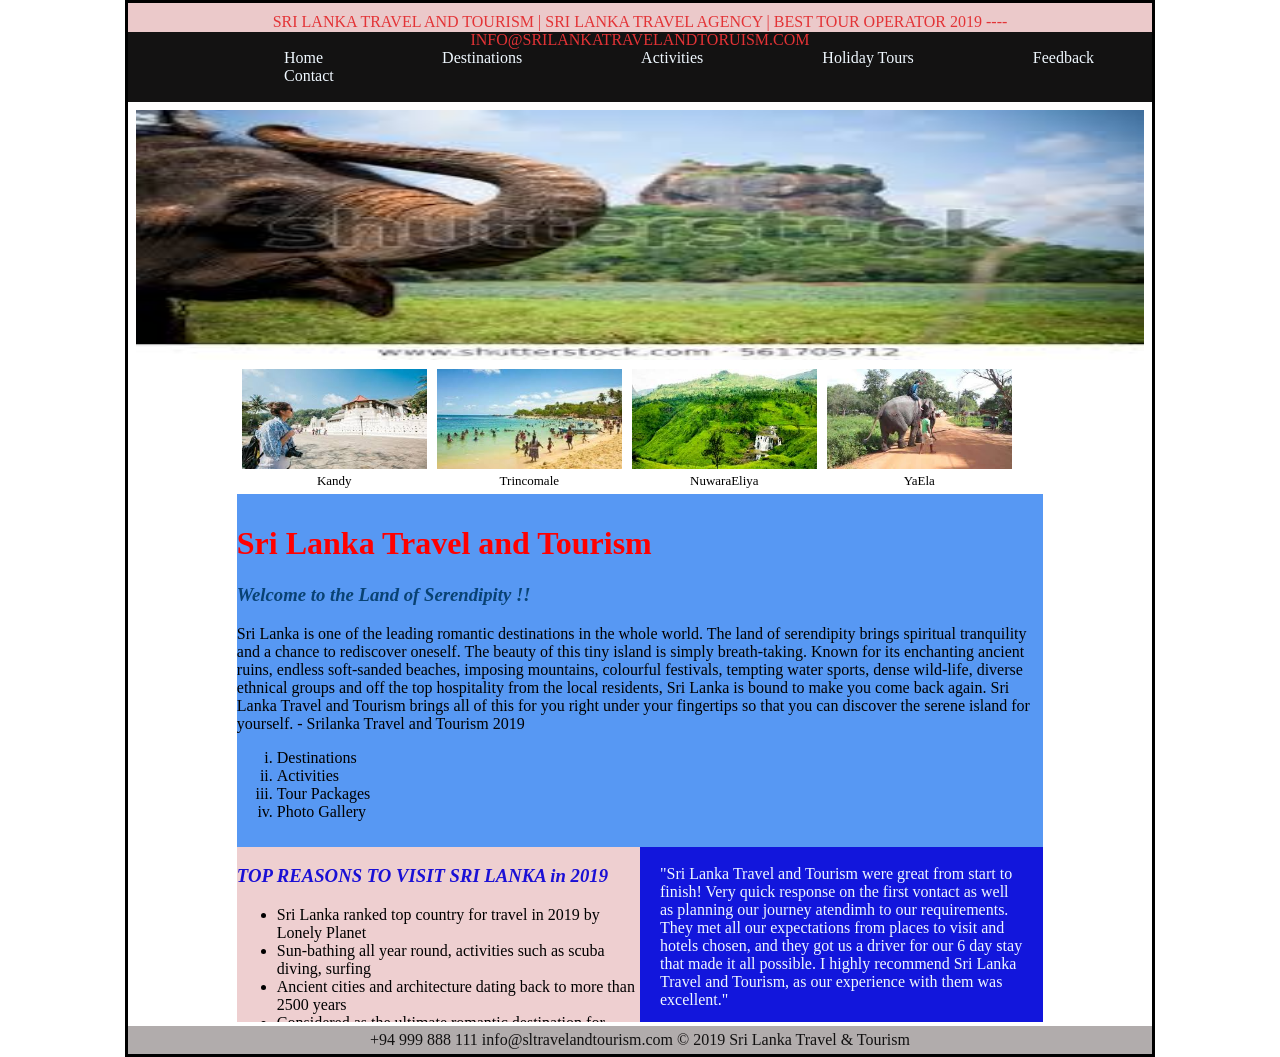
<file: index.html>
<!doctype html>
<html>
<head>
<meta charset="utf-8">
<title>Untitled Document</title>
	<link rel="stylesheet" href="style.css">
</head>

<body class="index">
	<div class="header">SRI LANKA TRAVEL AND TOURISM | SRI LANKA TRAVEL AGENCY | BEST TOUR OPERATOR 2019 ----INFO@SRILANKATRAVELANDTORUISM.COM
	</div>
	<div class="navi">
		<ul>
			<li><a href="pages/home.html" target="frame">Home</a></li>
			<li><a href="pages/destinations.html" target="frame">Destinations</a></li>
			<li><a href="pages/activities.html" target="frame">Activities</a></li>
			<li><a href="index.html">Holiday Tours</a></li>
			<li><a href="index.html">Feedback</a></li>
			<li><a href="pages/contact.html" target="frame">Contact</a></li>
		</ul>
	</div>
	
		<iframe src="pages/home.html" frameborder="0" name="frame" width="100%" height="920px"></iframe>
	
	<footer> +94 999 888 111 info@sltravelandtourism.com © 2019 Sri Lanka Travel & Tourism</footer>
	
	
	
</body>
</html>
</file>
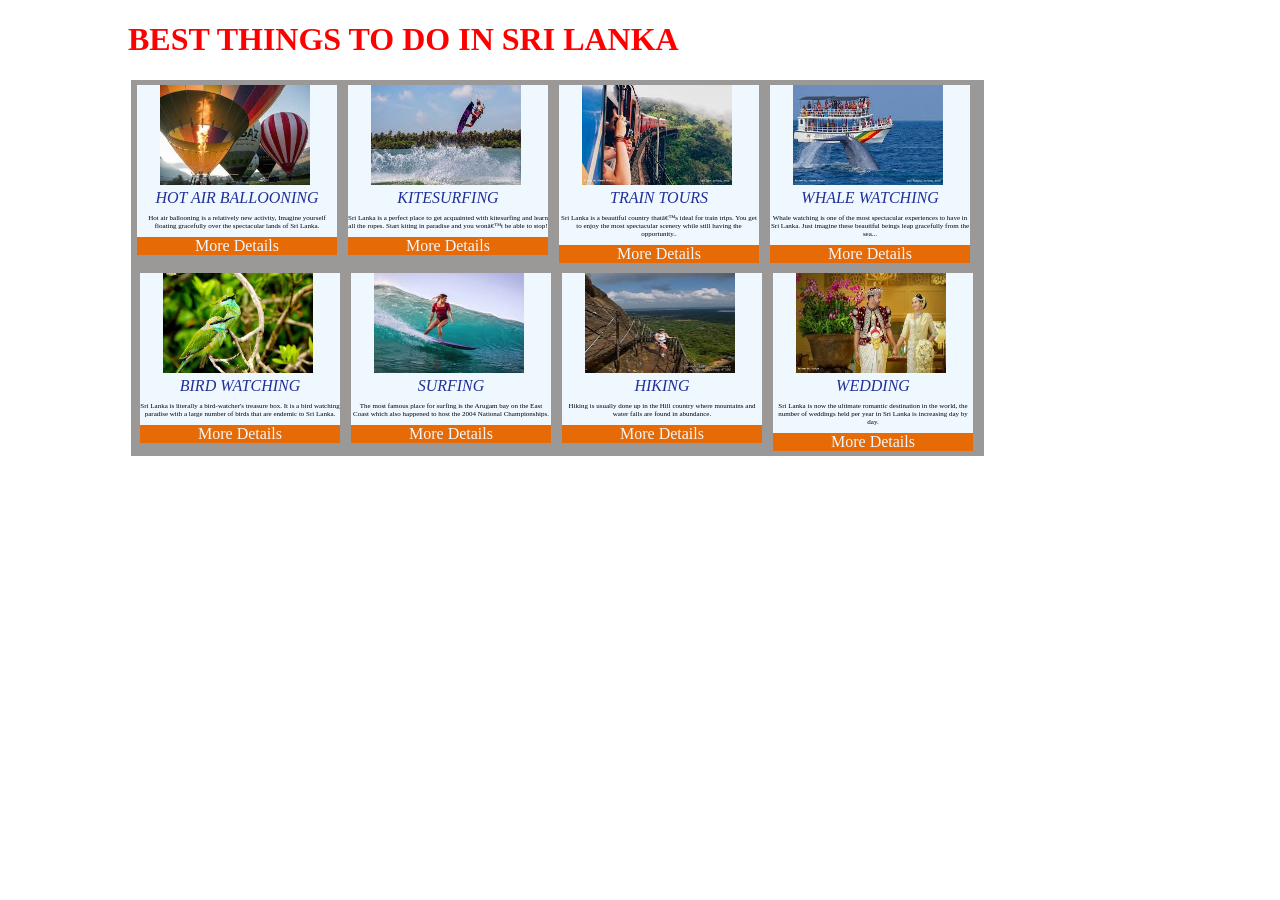
<file: pages/activities.html>
<!doctype html>
<html>
<head>
<meta charset="utf-8">
<title>Untitled Document</title>
	<link rel="stylesheet" href="../style.css">
</head>

<body class="desti">
	
	<h1 style="color: red">BEST THINGS TO DO IN SRI LANKA</h1>
	<div class="dest_imgbox">
		<div class="dest_img"><img src="../images/30.jpeg" alt="" class="image">
			<figcaption>Hot air ballooning</figcaption>
			<p>Hot air ballooning is a relatively new activity, Imagine yourself floating gracefully over the spectacular lands of Sri Lanka.</p>
			<div class="more2">More Details</div>
		</div>
		<div class="dest_img"><img src="../images/31.jpeg" alt="" class="image">
			<figcaption>Kitesurfing</figcaption>
			<p>Sri Lanka is a perfect place to get acquainted with kitesurfing and learn all the ropes. Start kiting in paradise and you wonâ€™t be able to stop!</p>
			<div class="more2">More Details</div>
		</div>
		<div class="dest_img"><img src="../images/32.jpeg" alt="" class="image">
			<figcaption>Train tours</figcaption>
			<p>Sri Lanka is a beautiful country thatâ€™s ideal for train trips. You get to enjoy the most spectacular scenery while still having the opportunity..</p>
			<div class="more2">More Details</div>
		</div>
		<div class="dest_img"><img src="../images/33.jpeg" alt="" class="image">
			<figcaption>Whale watching</figcaption>
			<p>Whale watching is one of the most spectacular experiences to have in Sri Lanka. Just imagine these beautiful beings leap gracefully from the sea...</p>
			<div class="more2">More Details</div>
		</div>
	<div class="dest_imgbox">
		<div class="dest_img"><img src="../images/34.jpeg" alt="" class="image">
			<figcaption>Bird watching</figcaption>
			<p>Sri Lanka is literally a bird-watcher's treasure box. It is a bird watching paradise with a large number of birds that are endemic to Sri Lanka.</p>
			<div class="more2">More Details</div>
		</div>
		<div class="dest_img"><img src="../images/35.jpeg" alt="" class="image">
			<figcaption>Surfing</figcaption>
			<p>The most famous place for surfing is the Arugam bay on the East Coast which also happened to host the 2004 National Championships.</p>
			<div class="more2">More Details</div>
		</div>
		<div class="dest_img"><img src="../images/36.jpeg" alt="" class="image">
			<figcaption>Hiking</figcaption>
			<p>Hiking is usually done up in the Hill country where mountains and water falls are found in abundance.</p>
			<div class="more2">More Details</div>
		</div>
		<div class="dest_img"><img src="../images/37.jpeg" alt="" class="image">
			<figcaption>Wedding</figcaption>
			<p>Sri Lanka is now the ultimate romantic destination in the world, the number of weddings held per year in Sri Lanka is increasing day by day.</p>
			<div class="more2">More Details</div>
		</div>
	</div>
	</div>
</body>
</html>
</file>
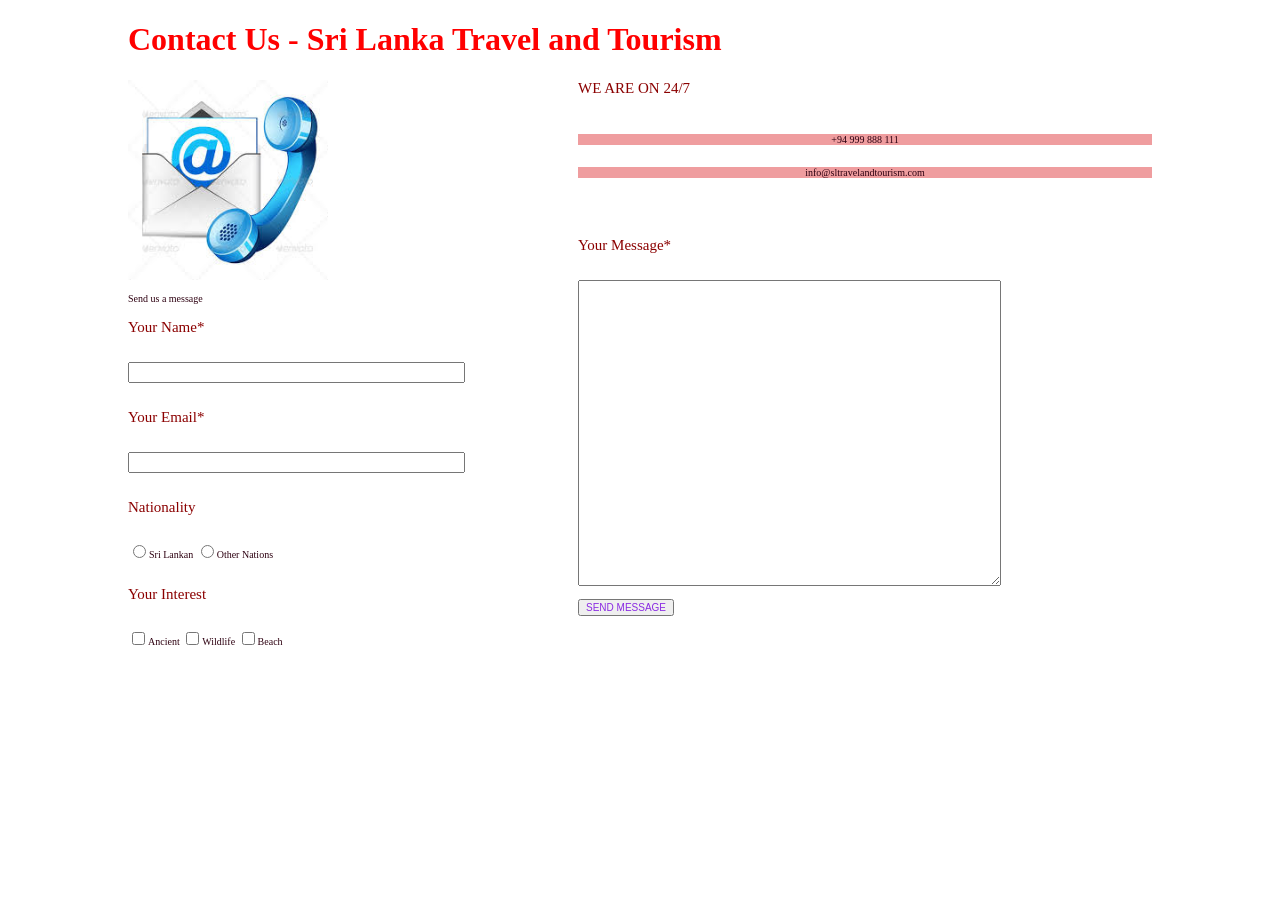
<file: pages/contact.html>
<!doctype html>
<html>
<head>
<meta charset="utf-8">
<title>Untitled Document</title>
	<link rel="stylesheet" href="../style.css">
</head>

<body class="desti">
	<h1>Contact Us - Sri Lanka Travel and Tourism</h1>
	<form action="form.php" method="post">
	<div class="form1">
		<img src="../images/38.jpeg" alt="" width="200px" height="200px"><br><br>
		Send us a message
		<p>Your Name*</p><br>
		<input type="text" name="name" size="40"><br><br>
		<p>Your Email*</p><br>
		<input type="text" name="mail" size="40"><br><br>
		<p>Nationality</p><br>
		<input type="radio" name="nationality" value="Sri Lankan">Sri Lankan
		<input type="radio" name="nationality" value="Other Nations">Other Nations<br><br>
		<p>Your Interest</p><br>
		<input type="checkbox" name="interest[]" value="Ancient">Ancient
		<input type="checkbox" name="interest[]" value="Wildlife">Wildlife
		<input type="checkbox" name="interest[]" value="Beach">Beach
		
		
	</div>
	<div class="form2">
	<p>WE ARE ON 24/7</p> <br><br>
		<div >+94 999 888 111</div><br><br>
		<div >info@sltravelandtourism.com</div><br><br><br><br>
		<p>Your Message*</p><br>
		<textarea name="message" id="mesg" cols="50" rows="20"></textarea><br><br>
		<input type="submit" name="submit" value="Send Message">
		
	
	</div>
		</form>
</body>
</html>
</file>
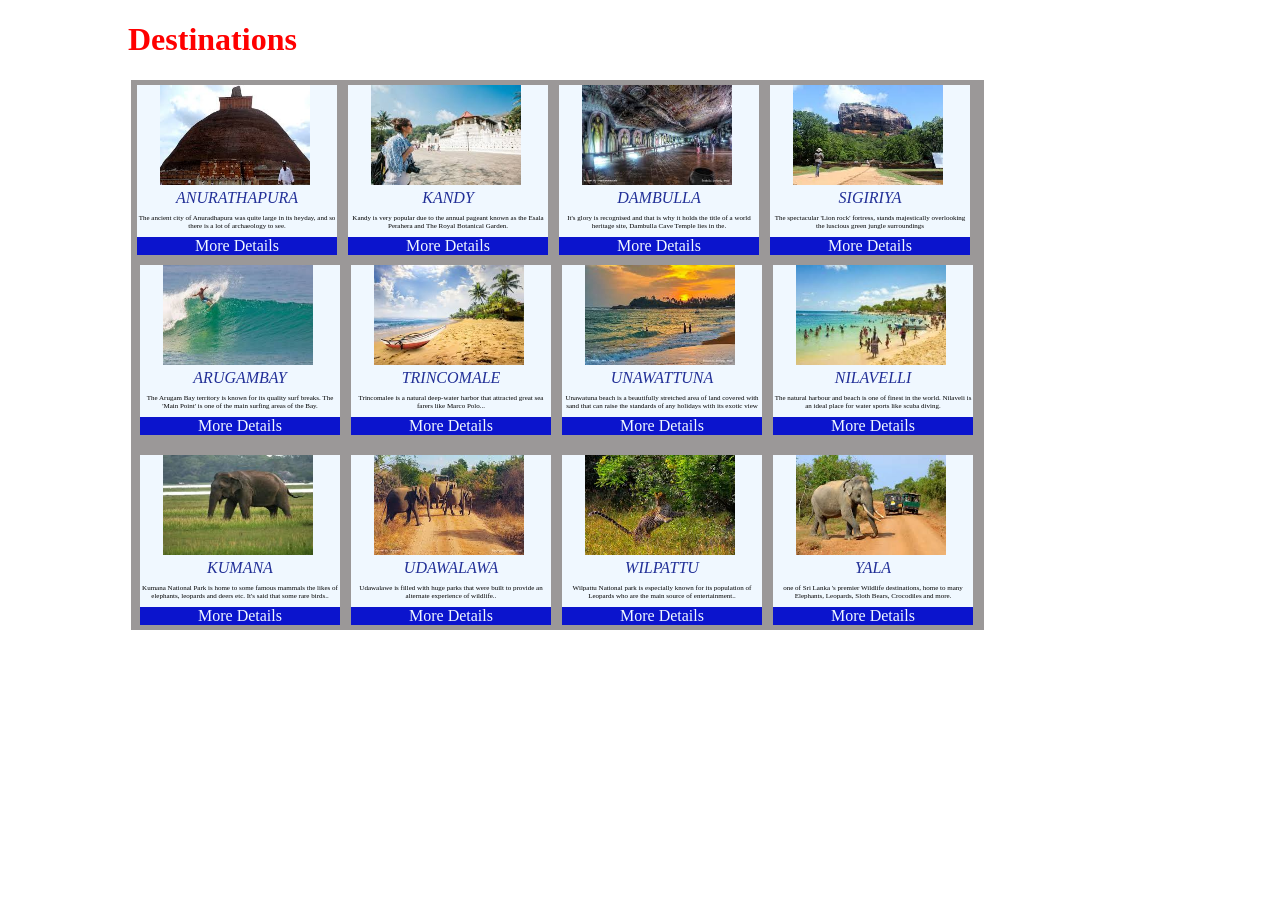
<file: pages/destinations.html>
<!doctype html>
<html>
<head>
<meta charset="utf-8">
<title>Untitled Document</title>
	<link rel="stylesheet" href="../style.css">
</head>

<body class="desti">
	<h1 style="color: red">Destinations</h1>
	<div class="dest_imgbox">
		<div class="dest_img"><img src="../images/21.jpeg" alt="" class="image">
			<figcaption>Anurathapura</figcaption>
			<p>The ancient city of Anuradhapura was quite large in its heyday, and so there is a lot of archaeology to see.</p>
			<div class="more">More Details</div>
		</div>
		<div class="dest_img"><img src="../images/6.jpeg" alt="" class="image">
			<figcaption>Kandy</figcaption>
			<p>Kandy is very popular due to the annual pageant known as the Esala Perahera and The Royal Botanical Garden.</p>
			<div class="more">More Details</div>
		</div>
		<div class="dest_img"><img src="../images/22.jpeg" alt="" class="image">
			<figcaption>Dambulla</figcaption>
			<p>It's glory is recognised and that is why it holds the title of a world heritage site, Dambulla Cave Temple lies in the.</p>
			<div class="more">More Details</div>
		</div>
		<div class="dest_img"><img src="../images/23.jpeg" alt="" class="image">
			<figcaption>Sigiriya</figcaption>
			<p>The spectacular 'Lion rock' fortress, stands majestically overlooking the luscious green jungle surroundings</p>
			<div class="more">More Details</div>
		</div>
	<div class="dest_imgbox">
		<div class="dest_img"><img src="../images/24.jpeg" alt="" class="image">
			<figcaption>Arugambay</figcaption>
			<p>The Arugam Bay territory is known for its quality surf breaks. The 'Main Point' is one of the main surfing areas of the Bay.</p>
			<div class="more">More Details</div>
		</div>
		<div class="dest_img"><img src="../images/2.jpeg" alt="" class="image">
			<figcaption>Trincomale</figcaption>
			<p>Trincomalee is a natural deep-water harbor that attracted great sea farers like Marco Polo...</p>
			<div class="more">More Details</div>
		</div>
		<div class="dest_img"><img src="../images/25.jpeg" alt="" class="image">
			<figcaption>Unawattuna</figcaption>
			<p>Unawatuna beach is a beautifully stretched area of land covered with sand that can raise the standards of any holidays with its exotic view</p>
			<div class="more">More Details</div>
		</div>
		<div class="dest_img"><img src="../images/19.jpeg" alt="" class="image">
			<figcaption>Nilavelli</figcaption>
			<p>The natural harbour and beach is one of finest in the world. Nilaveli is an ideal place for water sports like scuba diving.</p>
			<div class="more">More Details</div>
		</div>
	</div>
	<div class="dest_imgbox">
		<div class="dest_img"><img src="../images/26.jpeg" alt="" class="image">
			<figcaption>Kumana</figcaption>
			<p>Kumana National Park is home to some famous mammals the likes of elephants, leopards and deers etc. It's said that some rare birds..</p>
			<div class="more">More Details</div>
		</div>
		<div class="dest_img"><img src="../images/27.jpeg" alt="" class="image">
			<figcaption>Udawalawa</figcaption>
			<p>Udawalawe is filled with huge parks that were built to provide an alternate experience of wildlife..</p>
			<div class="more">More Details</div>
		</div>
		<div class="dest_img"><img src="../images/28.jpeg" alt="" class="image">
			<figcaption>Wilpattu</figcaption>
			<p>Wilpattu National park is especially known for its population of Leopards who are the main source of entertainment..</p>
			<div class="more">More Details</div>
		</div>
		<div class="dest_img"><img src="../images/29.jpeg" alt="" class="image">
			<figcaption>Yala</figcaption>
			<p>one of Sri Lanka 's premier Wildlife destinations, home to many Elephants, Leopards, Sloth Bears, Crocodiles and more.</p>
			<div class="more">More Details</div>
		</div>
	</div>
		
	</div>
</body>
</html>
</file>
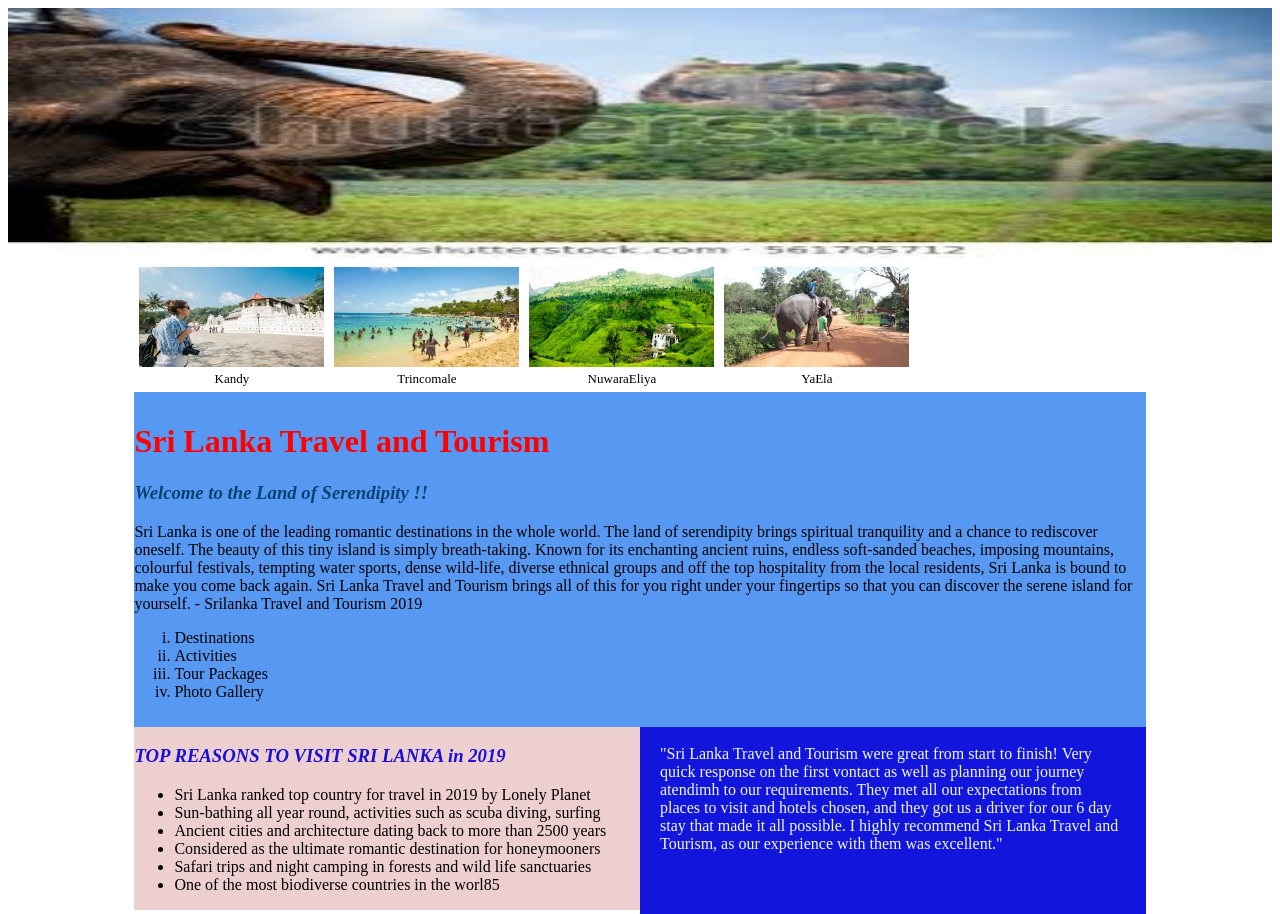
<file: pages/home.html>
<!doctype html>
<html>
<head>
<meta charset="utf-8">
<title>Untitled Document</title>
	<link rel="stylesheet" href="../style.css">
</head>

	
<body class="home">
	<img src="../images/ele&se.jpeg" alt="" width="100%" height="250px" >
	<div class="contant">
	<div class="imgbox">
		
		<div class="bx">
			 <img src="../images/6.jpeg" alt="" width="185px" height="100px">
		<figcaption>Kandy</figcaption>
		</div>
	 	<div class="bx">
		 <img src="../images/19.jpeg" alt="" width="185px" height="100px">
		<figcaption>Trincomale</figcaption>
		</div>
		<div class="bx">
		 <img src="../images/3.jpeg" alt="" width="185px" height="100px">
		<figcaption>NuwaraEliya</figcaption> 
		</div>
		<div class="bx">
		 <img src="../images/1.jpeg" alt="" width="185px" height="100px">
		 <figcaption>YaEla</figcaption>
		</div>
	</div>
<div class="section3"> 
  <h1>Sri Lanka Travel and Tourism</h1>
  <h3>Welcome to the Land of Serendipity !!</h3>
  <p>Sri Lanka is one of the leading romantic destinations in the whole world. The land of serendipity brings spiritual tranquility and a chance to rediscover oneself. The beauty of this tiny island is simply breath-taking. Known for its enchanting ancient ruins, endless soft-sanded beaches, imposing mountains, colourful festivals, tempting water sports, dense wild-life, diverse ethnical groups and off the top hospitality from the local residents, Sri Lanka is bound to make you come back again. Sri Lanka Travel and Tourism brings all of this for you right under your fingertips so that you can discover the serene island for yourself. - Srilanka Travel and Tourism 2019</p>
		<ol type="i">
			<li>Destinations</li>
			<li>Activities</li>
			<li>Tour Packages</li>
			<li>Photo Gallery</li>
		</ol>
</div>
	<div class="sec3_left">
		<h3>TOP REASONS TO VISIT SRI LANKA in 2019</h3>
		<ul>
			<li>Sri Lanka ranked top country for travel in 2019 by Lonely Planet</li>
			<li>Sun-bathing all year round, activities such as scuba diving, surfing</li>
			<li>Ancient cities and architecture dating back to more than 2500 years</li>
			<li>Considered as the ultimate romantic destination for honeymooners</li>
			<li>Safari trips and night camping in forests and wild life sanctuaries</li>
			<li>One of the most biodiverse countries in the worl85</li>
			
		</ul>
	</div>
	<div class="sec3_right"><p>	"Sri Lanka Travel and Tourism were great from start to finish! Very quick response on the first vontact as well as planning our journey atendimh to our requirements. They met all our expectations from places to visit and hotels chosen, and they got us a driver for our 6 day stay that made it all possible. I highly recommend Sri Lanka Travel and Tourism, as our experience with them was excellent."</p>
	</div>
		</div>
</body>
</html>
</file>
<file: style.css>
.header{
	background-color: #EBC9CA;

	height: 10px;
	color:#E33336;
	padding: 10px;
	text-align:center;
}
.navi{
	
	background-color:#131212;
	color: aliceblue;
	margin-top: -1px;
	padding:1px;
	height: 3%;
	
}
.navi ul li{
	display: inline;
	padding-left: 115px;
	padding-top: 10px;
}
.navi ul li a{
	text-decoration: none;
	color: aliceblue;
}
.contant{
	width: 80%;
	margin: 0 auto;
	
}
.index{
width: 80%;
	margin: 0 auto;
	border: solid;
}
.home{
	
}
.desti{
	width: 80%;
	margin: 0 auto;
}

footer{
	text-align: center;
	background-color: #B1ACAC;
	color: #121111;
	padding: 5px;
	
}
.imgbox{

	 content: "";
  clear: both;
  display: table;
  
}
.bx{
	float: left;
	padding: 5px;
}
.bx figcaption{
	font-size: 13px;
  text-align: center;
	
}
.section3{
	background-color: #5798F3;
	padding-bottom: 10px;
	padding-top: 10px;
}
.section3 h1{
	color: red;
}
.section3 h3{
	color: #094273;
	font-style: italic;
}
.sec3_left{
	float: left;
	background-color: #EECFD0;
	width: 50%;
}
.sec3_right{
	float: right;
	background-color:#1216DC;
	width: 50%;color: aliceblue;
	padding-bottom:  45px;

}
.sec3_right p{
	padding: 2px 20px 0px 20px;
}
.sec3_left h3{
	color: #1A0FD5;
	font-style: italic;
}
.dest_imgbox{
	 content: "";
  clear: both;
  display: table;
	background-color: #9B9898;
	width: 850px;
	margin-top: 10px;
	margin-left: 3px;
	

}
.dest_img{
	float: left;
	
	width: 200px;
	align-items: center;
	background-color: aliceblue;
	margin: 5px;
	margin-left: 6px;
}
.image{
	width: 150px;
	height: 100px;
	margin-left: 23px;
	
}
.dest_img p{
	font-size: 7px;
	text-align: center;
}
.dest_img figcaption{
	text-align: center;
	color: #212F97;
	text-transform: uppercase;
	font-style: italic;
}
.more{
	width: 200px;
	background-color: #0B14CD;
	text-align: center;
	color: aliceblue;
}
.more2{
	width: 200px;
	background-color:#E66A06;
	text-align: center;
	color: aliceblue;
}
.form1{
	
	color: #2E0111;
	font-size: 10px;
	width: 450px;
	float: left;
	background-color: white;
	
}
.form2{
	
	color: #2E0111;
	font-size: 10px;
	
	
}
.form2 div{
	background-color: #EF9D9F;
	text-align: center;
}
h1{
	color: red;
}
 .form1 p{
	color:darkred;
	 font-size: 15px;
}
.form2 p{
	color:darkred;
	 font-size: 15px;
}
.form2 input{
	color:blueviolet;
	font-size: 10px;
	text-transform: uppercase;
}
</file>
